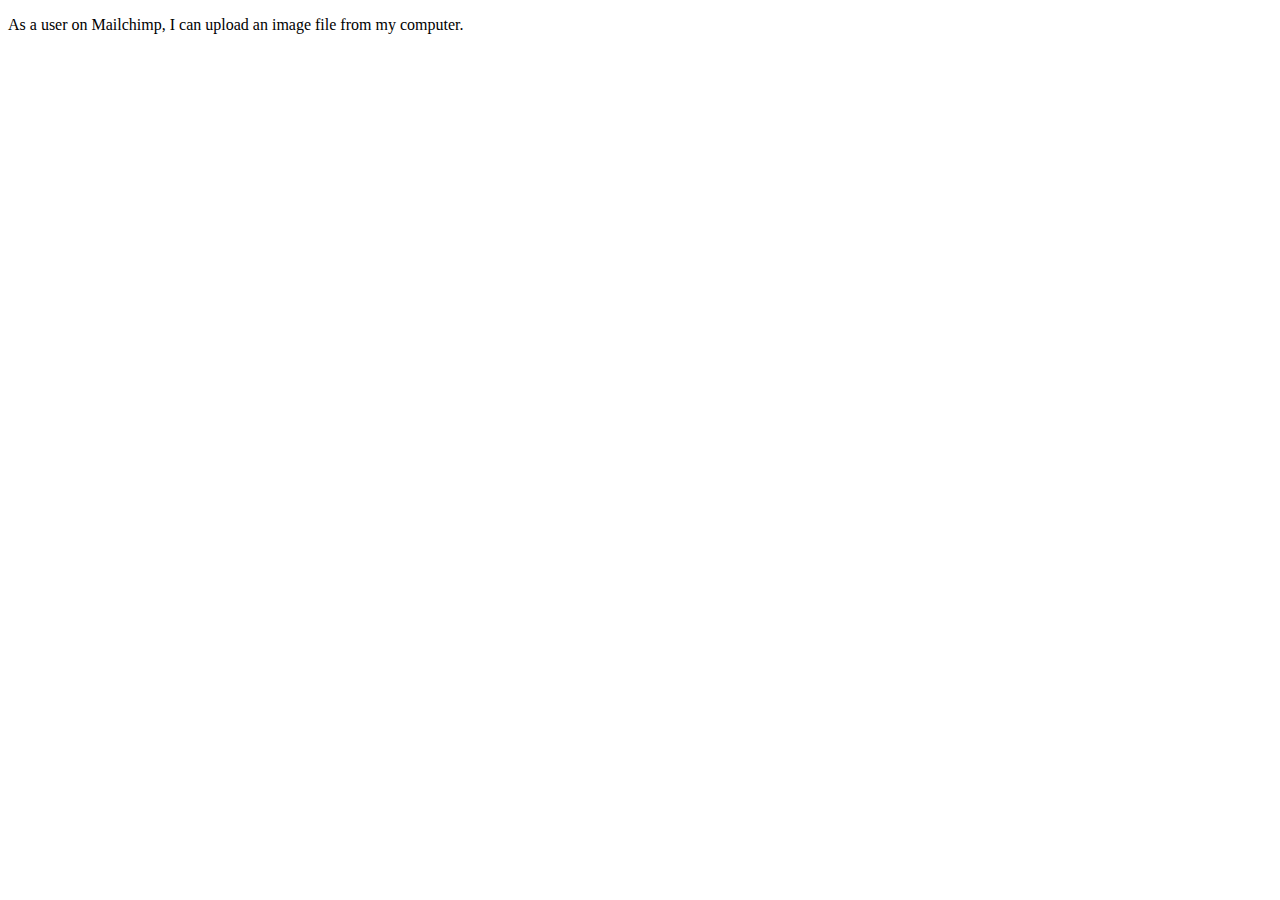
<file: snap-04-11/maulchimpuserstory.html>
<!DOCTYPE html>
<html lang="en">
	<head>
		<meta charset="UTF-8">
		<title>User Story</title>
	</head>
	<body>
		<p>As a user on Mailchimp, I can upload an image file from my computer.</p>
	</body>
</html>
</file>
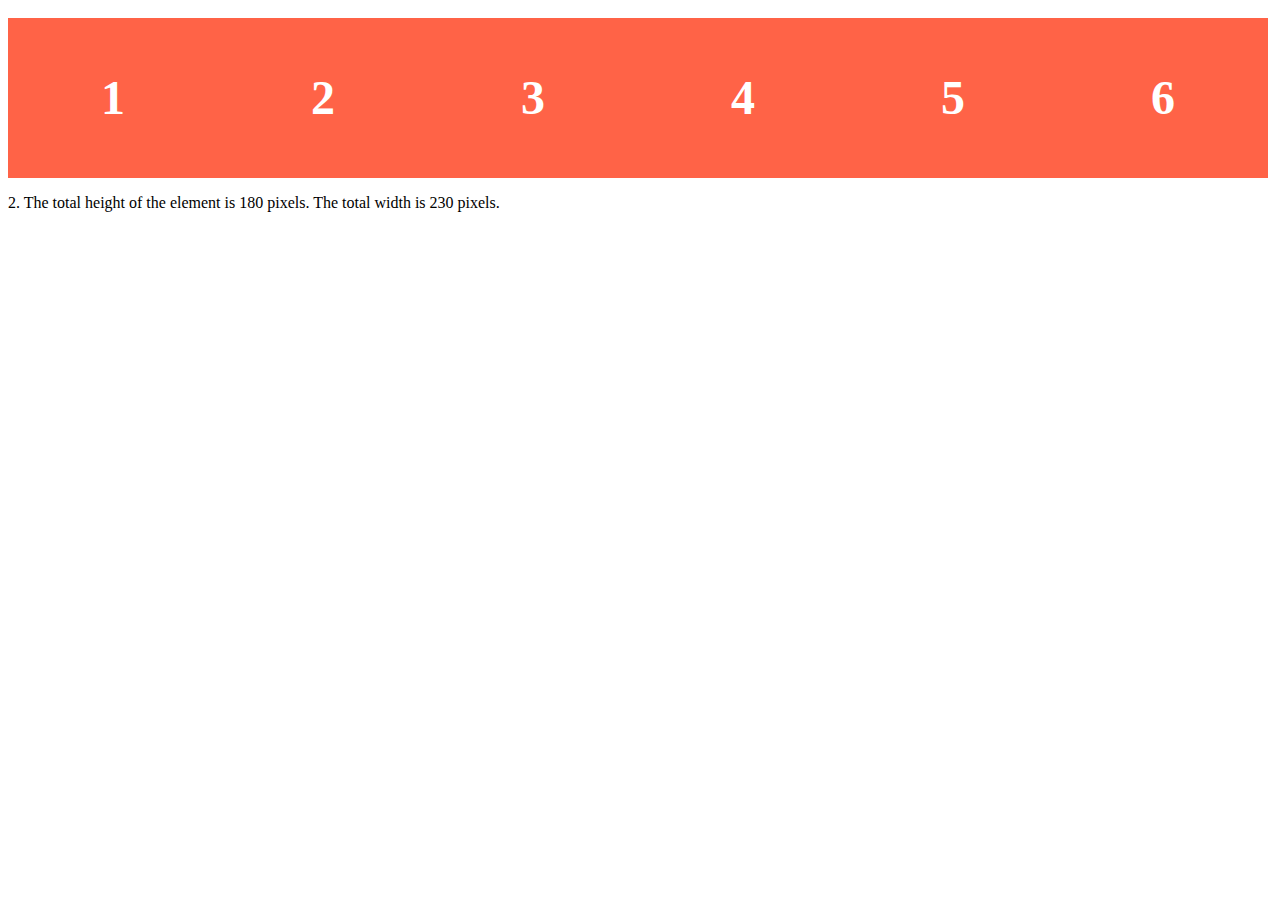
<file: snap-08-01/snap-08-01.html>
<!DOCTYPE html>
<html lang="en">
<head>
	<meta charset="UTF-8">
	<title>Snap 08-01</title>
	<link rel="stylesheet" href="snap-08-01.css" />
</head>
<body>
<ul class="my-list">
	<li class="my-item">1</li>
	<li class="my-item">2</li>
	<li class="my-item">3</li>
	<li class="my-item">4</li>
	<li class="my-item">5</li>
	<li class="my-item">6</li>
</ul>

<p>2. The total height of the element is 180 pixels. The total width is 230 pixels.</p>
</body>
</html>
</file>
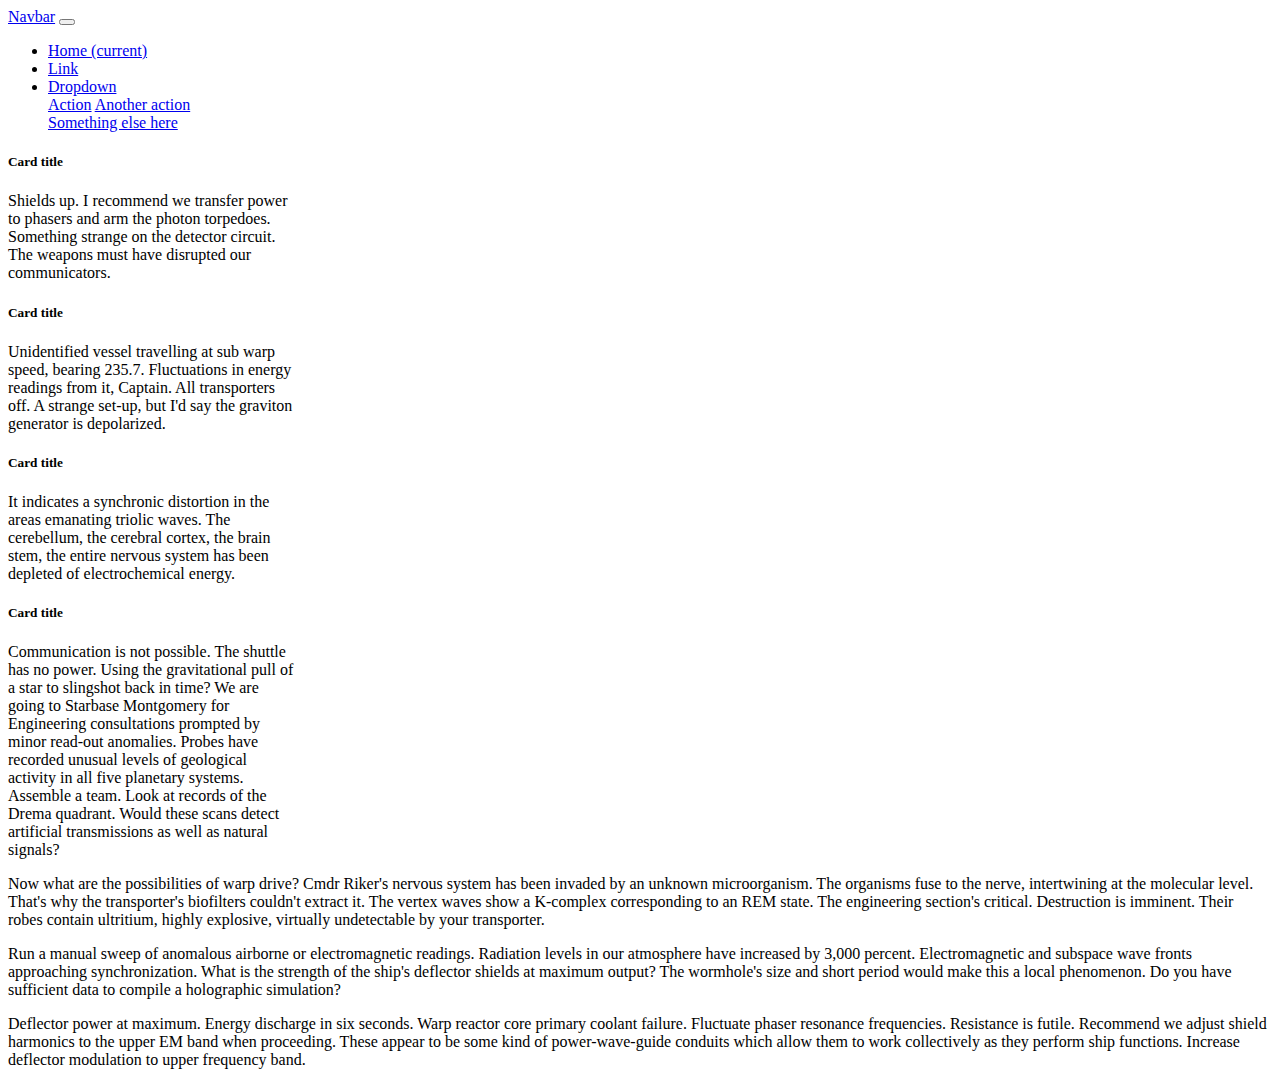
<file: snap-08-08/snap-08-08.html>
<!DOCTYPE html>
<html lang="en">
<head>
	<meta charset="UTF-8">
	<meta name="viewport" content="width=device-width, initial-scale=1, shrink-to-fit=no">

	<link rel="stylesheet" href="https://stackpath.bootstrapcdn.com/bootstrap/4.1.1/css/bootstrap.min.css" integrity="sha384-WskhaSGFgHYWDcbwN70/dfYBj47jz9qbsMId/iRN3ewGhXQFZCSftd1LZCfmhktB" crossorigin="anonymous">

	<script src="https://cdnjs.cloudflare.com/ajax/libs/jquery/3.3.1/jquery.min.js"></script>
	<script src="https://cdnjs.cloudflare.com/ajax/libs/popper.js/1.14.3/umd/popper.min.js" integrity="sha384-ZMP7rVo3mIykV+2+9J3UJ46jBk0WLaUAdn689aCwoqbBJiSnjAK/l8WvCWPIPm49" crossorigin="anonymous"></script>
	<script src="https://stackpath.bootstrapcdn.com/bootstrap/4.1.1/js/bootstrap.min.js" integrity="sha384-smHYKdLADwkXOn1EmN1qk/HfnUcbVRZyYmZ4qpPea6sjB/pTJ0euyQp0Mk8ck+5T" crossorigin="anonymous"></script>


	<title>Title</title>
</head>
<body>
	<nav class="navbar navbar-expand-lg navbar-light bg-light">
		<a class="navbar-brand" href="#">Navbar</a>
		<button class="navbar-toggler" type="button" data-toggle="collapse" data-target="#navbarSupportedContent" aria-controls="navbarSupportedContent" aria-expanded="false" aria-label="Toggle navigation">
			<span class="navbar-toggler-icon"></span>
		</button>
	
		<div class="collapse navbar-collapse" id="navbarSupportedContent">
			<ul class="navbar-nav mr-auto">
				<li class="nav-item active">
					<a class="nav-link" href="#">Home <span class="sr-only">(current)</span></a>
				</li>
				<li class="nav-item">
					<a class="nav-link" href="#">Link</a>
				</li>
				<li class="nav-item dropdown">
					<a class="nav-link dropdown-toggle" href="#" id="navbarDropdown" role="button" data-toggle="dropdown" aria-haspopup="true" aria-expanded="false">
						Dropdown
					</a>
					<div class="dropdown-menu" aria-labelledby="navbarDropdown">
						<a class="dropdown-item" href="#">Action</a>
						<a class="dropdown-item" href="#">Another action</a>
						<div class="dropdown-divider"></div>
						<a class="dropdown-item" href="#">Something else here</a>
					</div>
				</li>
			</ul>
		</div>
	</nav>

	<div class="container">
		<div class="row">
			<div class="col-sm">
				<div class="card" style="width: 18rem;">
					<div class="card-body">
						<h5 class="card-title">Card title</h5>
						<p class="card-text">Shields up. I recommend we transfer power to phasers and arm the photon torpedoes. Something strange on the detector circuit. The weapons must have disrupted our communicators.</p>
					</div>
				</div>
			</div>
			<div class="col-sm">
				<div class="card" style="width: 18rem;">
					<div class="card-body">
						<h5 class="card-title">Card title</h5>
						<p class="card-text">Unidentified vessel travelling at sub warp speed, bearing 235.7. Fluctuations in energy readings from it, Captain. All transporters off. A strange set-up, but I'd say the graviton generator is depolarized.</p>
					</div>
				</div>
			</div>
			<div class="col-sm">
				<div class="card" style="width: 18rem;">
					<div class="card-body">
						<h5 class="card-title">Card title</h5>
						<p class="card-text">It indicates a synchronic distortion in the areas emanating triolic waves. The cerebellum, the cerebral cortex, the brain stem,  the entire nervous system has been depleted of electrochemical energy.</p>
					</div>
				</div>
			</div>
			<div class="col-sm">
				<div class="card" style="width: 18rem;">
					<div class="card-body">
						<h5 class="card-title">Card title</h5>
						<p class="card-text">Communication is not possible. The shuttle has no power. Using the gravitational pull of a star to slingshot back in time? We are going to Starbase Montgomery for Engineering consultations prompted by minor read-out anomalies. Probes have recorded unusual levels of geological activity in all five planetary systems. Assemble a team. Look at records of the Drema quadrant. Would these scans detect artificial transmissions as well as natural signals?</p>
					</div>
				</div>
			</div>
		</div>
	</div>

	<div class="container">
		<div class="row">
			<div class="col-sm">
				<p>
					Now what are the possibilities of warp drive? Cmdr Riker's nervous system has been invaded by an unknown microorganism. The organisms fuse to the nerve, intertwining at the molecular level. That's why the transporter's biofilters couldn't extract it. The vertex waves show a K-complex corresponding to an REM state. The engineering section's critical. Destruction is imminent. Their robes contain ultritium, highly explosive, virtually undetectable by your transporter.
				</p>
			</div>
			<div class="col-sm">
				<p>
					Run a manual sweep of anomalous airborne or electromagnetic readings. Radiation levels in our atmosphere have increased by 3,000 percent. Electromagnetic and subspace wave fronts approaching synchronization. What is the strength of the ship's deflector shields at maximum output? The wormhole's size and short period would make this a local phenomenon. Do you have sufficient data to compile a holographic simulation?
				</p>
			</div>
			<div class="col-sm">
				<p>
					Deflector power at maximum. Energy discharge in six seconds. Warp reactor core primary coolant failure. Fluctuate phaser resonance frequencies. Resistance is futile. Recommend we adjust shield harmonics to the upper EM band when proceeding. These appear to be some kind of power-wave-guide conduits which allow them to work collectively as they perform ship functions. Increase deflector modulation to upper frequency band.
				</p>
			</div>
		</div>
	</div>
	
</body>
</html>
</file>
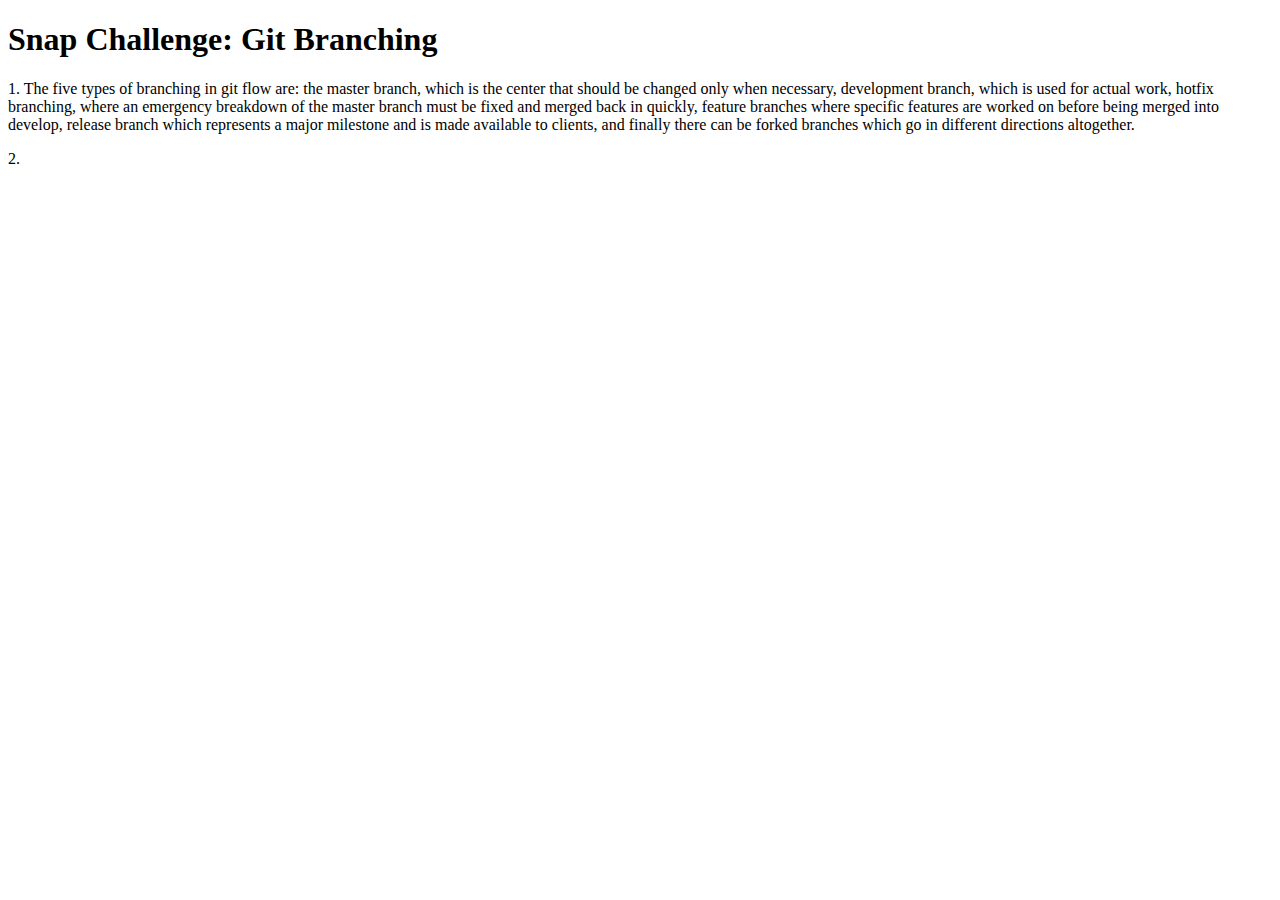
<file: snap_07_25/snap-07-23.html>
<!DOCTYPE html>
<html lang="en">
	<head>
		<meta charset="UTF-8">
		<title>Challenge: Git Branching</title>
	</head>
	<body>
		<h1>Snap Challenge: Git Branching</h1>
		<p>1. The five types of branching in git flow are: the master branch, which is the center that should be changed only when necessary, development branch, which is used for actual work, hotfix branching, where an emergency breakdown of the master branch must be fixed and merged back in quickly, feature branches where specific features are worked on before being merged into develop, release branch which represents a major milestone and is made available to clients, and finally there can be forked branches which go in different directions altogether.</p>
		<p>2. </p>
	</body>
</html>
</file>
<file: snap-08-01/snap-08-01.css>
ul {
	padding: 0;
	margin: 0;
	list-style: none;
}

li {
	background: tomato;

	line-height: 150px;
	color: white;
	font-weight: bold;
	font-size: 3em;
	text-align: center;
}

.my-item {
	width: 200px;
	height: 150px;
	margin-top: 10px;
	padding: 5px
}

.my-list {
	display: flex;
	flex-direction: row;
	flex-wrap: wrap;
	align-content: space-between;
}
</file>
